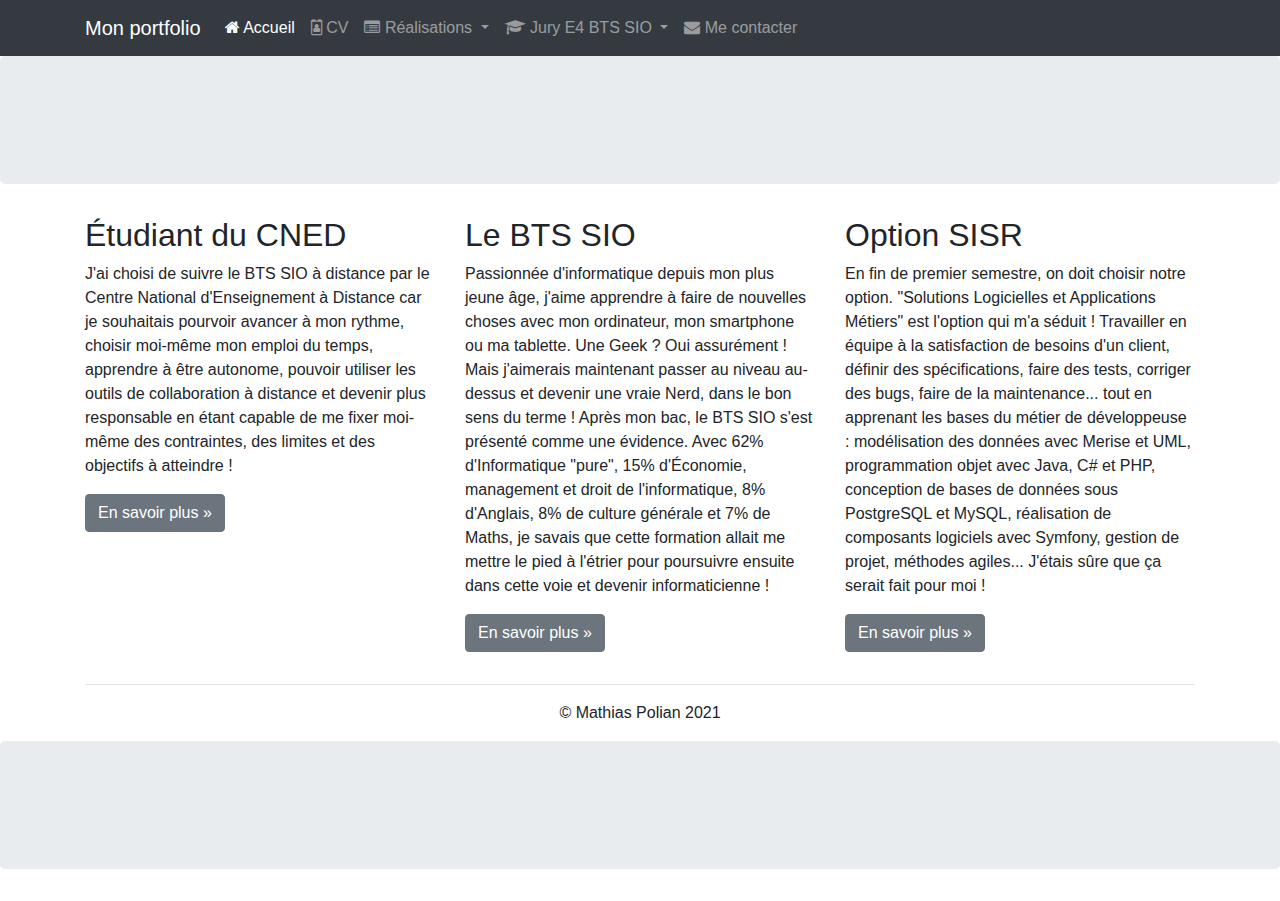
<file: index.html>
<!doctype html>
<html lang="fr">
    <head>
        <!-- Required meta tags -->
        <meta charset="utf-8">
        <meta name="viewport" content="width=device-width, initial-scale=1, shrink-to-fit=no">
        <meta name="description" content="Portfolio de Mathias Polian - BTS SIO SISR">
        <meta name="author" content="Mathias Polian">
        <!-- Bootstrap CSS -->
        <link rel="stylesheet"
              href="https://stackpath.bootstrapcdn.com/bootstrap/4.3.1/css/bootstrap.min.css"
              integrity="sha384-ggOyR0iXCbMQv3Xipma34MD+dH/1fQ784/j6cY/iJTQUOhcWr7x9JvoRxT2MZw1T"
              crossorigin="anonymous">
        <title>Portfolio de Mathias Polian (BTS SIO 2021)</title>
        <link rel="icon" href="favicon.ico">
        <link href="https://maxcdn.bootstrapcdn.com/font-awesome/4.7.0/css/font-awesome.min.css"
              rel="stylesheet"> 
    </head>
    <body>
        <h1>Bonjour et bienvenu sur mon portfolio !</h1>
        <nav class="navbar navbar-dark bg-dark fixed-top navbar-expand-md">
            <div class="container">
                <button type="button" class="navbar-toggler" data-toggle="collapse"
                        data-target="#navbar" aria-controls="navbar">
                    <span class="sr-only">Navigation raccourcie</span>☰
                </button>
                <a class="navbar-brand" href="#">Mon portfolio</a>
                <div id="navbar" class="navbar-collapse collapse">
                    <ul class="nav navbar-nav">
                        <li class="active nav-item">
                            <a href="index.html" class="nav-link">
                                <span class="fa fa-home"></span> Accueil
                            </a>
                        </li> 
                        <li class="nav-item">
                            <a href="cv.html" class="nav-link">
                                <span class="fa fa-id-badge"></span> CV
                            </a>
                        </li>
                        <li class="dropdown nav-item">
                            <a href="#" class="dropdown-toggle nav-link"
                               data-toggle="dropdown" role="button">
                                <span class="fa fa-list-alt"></span> Réalisations <span class="caret"></span>
                            </a>
                            <ul class="dropdown-menu" role="menu">
                                <li role="presentation" class="dropdown-header dropdown-item">
                                    En autonomie</li>
                                <li role="presentation" class="dropdown-item">
                                    <a role="menuitem" href="#">Application Android</a>
                                </li>
                                <li role="presentation" class="dropdown-item">
                                    <a role="menuitem" href="#">Site web</a>
                                </li>
                                <li role="presentation" class="dropdown-item">
                                    <a role="menuitem" href="#">Études et analyses</a>
                                </li>
                                <li role="presentation" class="dropdown-divider"></li>
                                <li role="presentation" class="dropdown-header dropdown-item">
                                    En entreprise</li>
                                <li role="presentation" class="dropdown-item">
                                    <a role="menuitem" href="#">Projet de 1ère année</a>
                                </li>
                                <li role="presentation" class="dropdown-item">
                                    <a role="menuitem" href="#">Projet de 2ème année</a>
                                </li>
                            </ul>
                        </li>
                        <li class="dropdown nav-item">
                            <a href="#" class="dropdown-toggle nav-link"
                               data-toggle="dropdown" role="button">
                                <span class="fa fa-graduation-cap"></span>
                                Jury E4 BTS SIO
                                <span class="caret"></span>
                            </a>
                            <ul class="dropdown-menu" role="menu">
                                <li class="dropdown-header dropdown-item" role="presentation">
                                    Documentations contexte</li>
                                <li role="presentation" class="dropdown-item">
                                    <a role="menuitem" href="#">Présentation</a></li>
                                <li role="presentation" class="dropdown-item">
                                    <a role="menuitem" href="#">Application</a></li>
                                <li role="presentation" class="dropdown-item">
                                    <a role="menuitem" href="#">Missions à réaliser</a></li>
                                <li role="presentation" class="dropdown-item">
                                    <a role="menuitem" href="#">Annexes</a></li>
                                <li role="presentation" class="dropdown-divider"></li>
                                <li role="presentation" class="dropdown-header dropdown-item">
                                    Fiches d'examen</li>
                                <li role="presentation" class="dropdown-item">
                                    <a role="menuitem" href="#">Situation professionnelle n°1</a></li>
                                <li role="presentation" class="dropdown-item">
                                    <a role="menuitem" href="#">Situation professionnelle n°2</a></li>
                                <li role="presentation" class="dropdown-divider"></li>
                                <li role="presentation" class="dropdown-header dropdown-item">
                                    Démonstrations</li>
                                <li role="presentation" class="dropdown-item">
                                    <a role="menuitem" href="#">Démo SP n°1</a></li>
                                <li role="presentation" class="dropdown-item">
                                    <a role="menuitem" href="#">Démo SP n°2</a></li>
                                <li role="presentation" class="dropdown-divider"></li>
                                <li role="presentation" class="dropdown-header dropdown-item">
                                    Codes sources</li>
                                <li role="presentation" class="dropdown-item">
                                    <a role="menuitem" href="#">Sources SP n°1</a></li>
                                <li role="presentation" class="dropdown-item">
                                    <a role="menuitem" href="#">Sources SP n°2</a></li>
                            </ul>
                        </li>
                        <li class="nav-item">
                            <a href="#" class="nav-link"><span class="fa fa-envelope"></span>
                                Me contacter
                            </a>
                        </li>

                    </ul>
                </div>
            </div>
        </nav> 
        <div class="jumbotron"></div> <!-- Emplacement pour le contenu principal de la page -->
        <footer>
            <div class="container">
                <div class="row">
                    <div class="col-lg-4">
                        <h2>Étudiant du CNED</h2>
                        <p>J'ai choisi de suivre le BTS SIO à distance par le Centre National
                            d'Enseignement à Distance car je souhaitais pourvoir avancer à mon rythme,
                            choisir moi-même mon emploi du temps, apprendre à être autonome, pouvoir
                            utiliser les outils de collaboration à distance et devenir plus responsable en
                            étant capable de me fixer moi-même des contraintes, des limites et des
                            objectifs à atteindre !
                        </p>
                        <p><a class="btn btn-secondary" href="http://www.cned.fr" target="_blank"
                              role="button">En savoir plus »</a>
                        </p>
                    </div>
                    <div class="col-lg-4">
                        <h2>Le BTS SIO</h2>
                        <p>Passionnée d'informatique depuis mon plus jeune âge, j'aime apprendre à faire
                            de nouvelles choses avec mon ordinateur, mon smartphone ou ma tablette. Une
                            Geek ? Oui assurément ! Mais j'aimerais maintenant passer au niveau au-dessus
                            et devenir une vraie Nerd, dans le bon sens du terme ! Après mon bac, le BTS
                            SIO s'est présenté comme une évidence. Avec 62% d'Informatique "pure", 15%
                            d'Économie, management et droit de l'informatique, 8% d'Anglais, 8% de culture
                            générale et 7% de Maths, je savais que cette formation allait me mettre le
                            pied à l'étrier pour poursuivre ensuite dans cette voie et devenir
                            informaticienne !
                        </p>
                        <p><a class="btn btn-secondary" href="https://fr.wikipedia.org/wiki/Brevet_de_tec
                              hnicien_supérieur_-_Services_informatiques_aux_organisations"
                              target="_blank" role="button">En savoir plus »</a>
                        </p>
                    </div>
                    <div class="col-lg-4">
                        <h2>Option SISR</h2>
                        <p>En fin de premier semestre, on doit choisir notre option. "Solutions
                            Logicielles et Applications Métiers" est l'option qui m'a séduit&nbsp;!
                            Travailler en équipe à la satisfaction de besoins d'un client, définir des
                            spécifications, faire des tests, corriger des bugs, faire de la maintenance...
                            tout en apprenant les bases du métier de développeuse : modélisation des
                            données avec Merise et UML, programmation objet avec Java, C# et PHP,
                            conception de bases de données sous PostgreSQL et MySQL, réalisation de
                            composants logiciels avec Symfony, gestion de projet, méthodes agiles...
                            J'étais sûre que ça serait fait pour moi !
                        </p>
                        <p><a class="btn btn-secondary" href="http://www.onisep.fr/Ressources/Univers-For
                              mation/Formations/Post-bac/BTS-Services-informatiques-aux-organisations-opt
                              ion-B-solutions-logicielles-et-applications-metiers" target="_blank"
                              role="button">En savoir plus »</a>
                        </p>
                    </div>
                </div>
                <hr>
                <p class="text-center" id="copyright">© Mathias Polian 2021</p>
            </div>
        </footer>
        <div class="jumbotron"></div> <!-- Emplacement pour le contenu principal de la page -->



        <!-- Optional JavaScript -->
        <!-- jQuery first, then Popper.js, then Bootstrap JS -->
        <script src="https://code.jquery.com/jquery-3.3.1.slim.min.js"
                integrity="sha384-q8i/X+965DzO0rT7abK41JStQIAqVgRVzpbzo5smXKp4YfRvH+8abtTE1Pi6jizo"
        crossorigin="anonymous"></script>
        <script src="https://cdnjs.cloudflare.com/ajax/libs/popper.js/1.14.7/umd/popper.min.js"
                integrity="sha384-UO2eT0CpHqdSJQ6hJty5KVphtPhzWj9WO1clHTMGa3JDZwrnQq4sF86dIHNDz0W1"
        crossorigin="anonymous"></script>
        <script src="https://stackpath.bootstrapcdn.com/bootstrap/4.3.1/js/bootstrap.min.js"
                integrity="sha384-JjSmVgyd0p3pXB1rRibZUAYoIIy6OrQ6VrjIEaFf/nJGzIxFDsf4x0xIM+B07jRM"
        crossorigin="anonymous"></script>
    </body>
</html>
</file>
